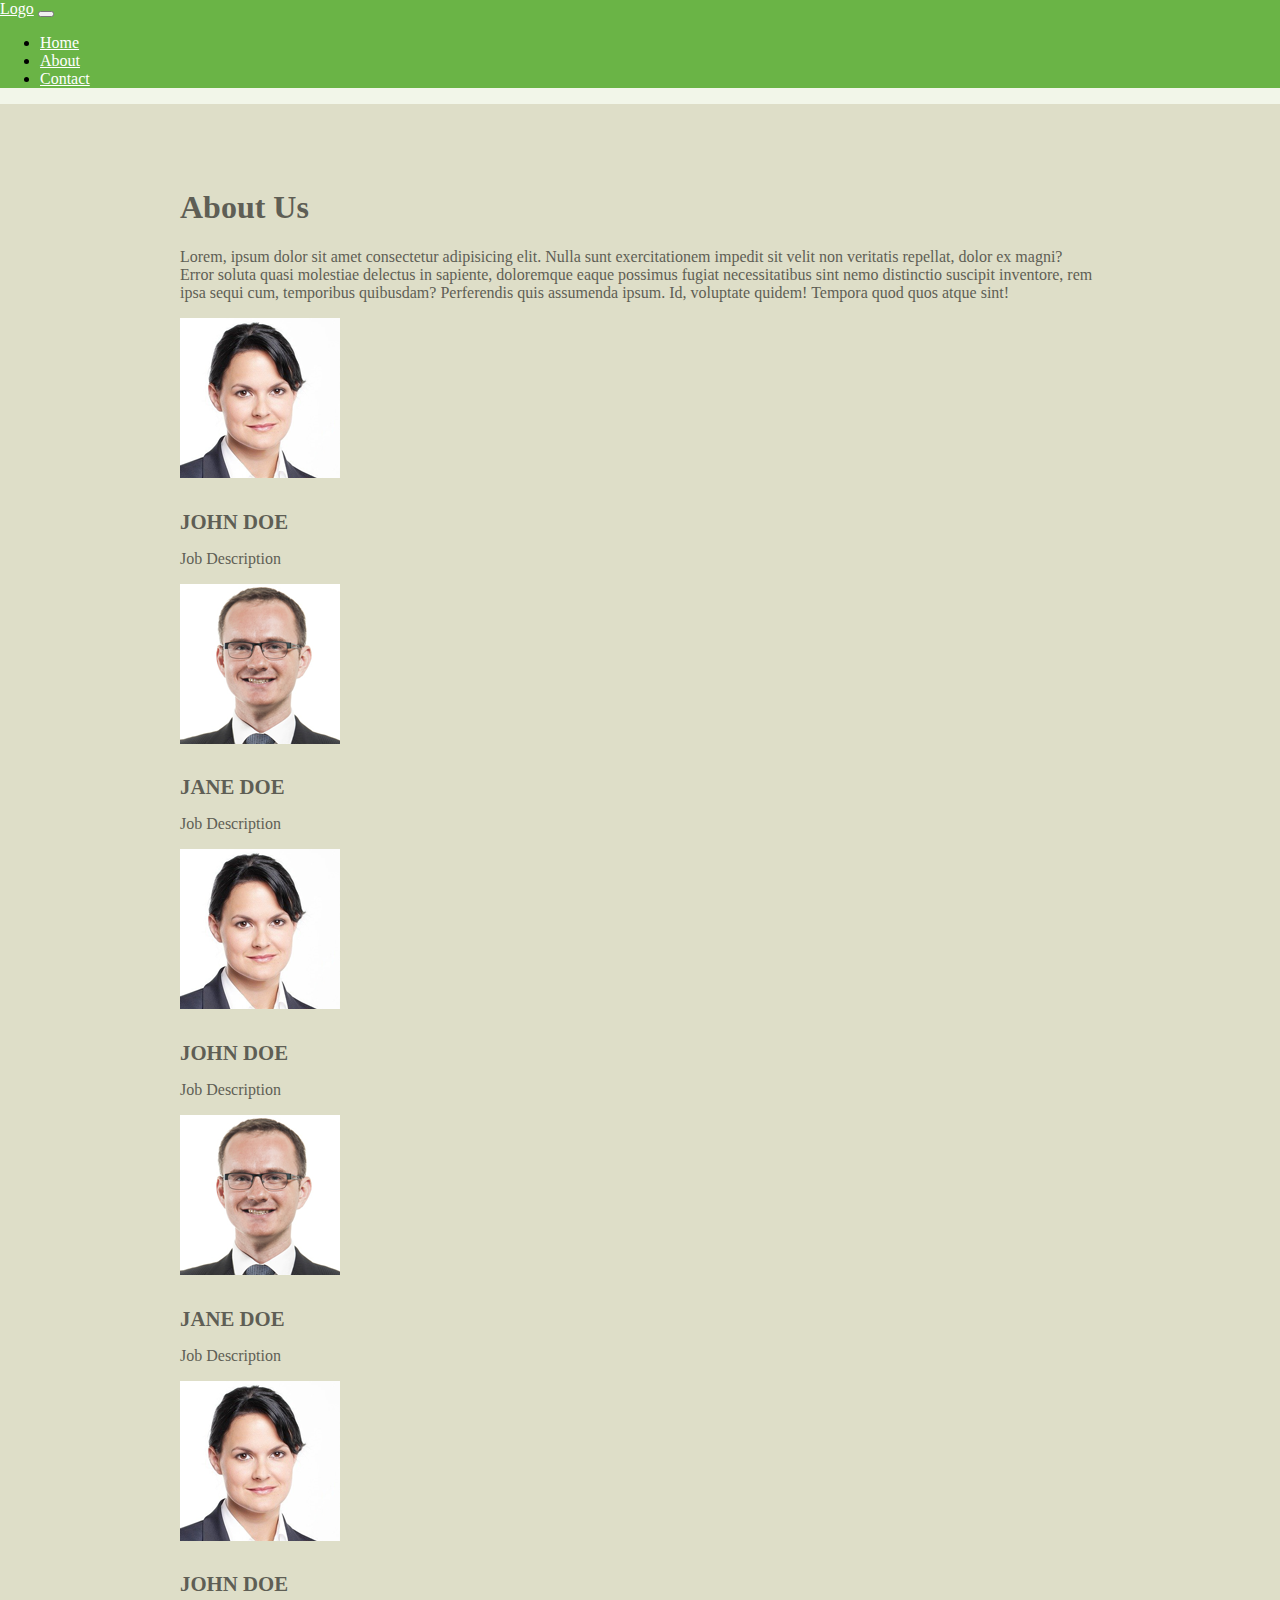
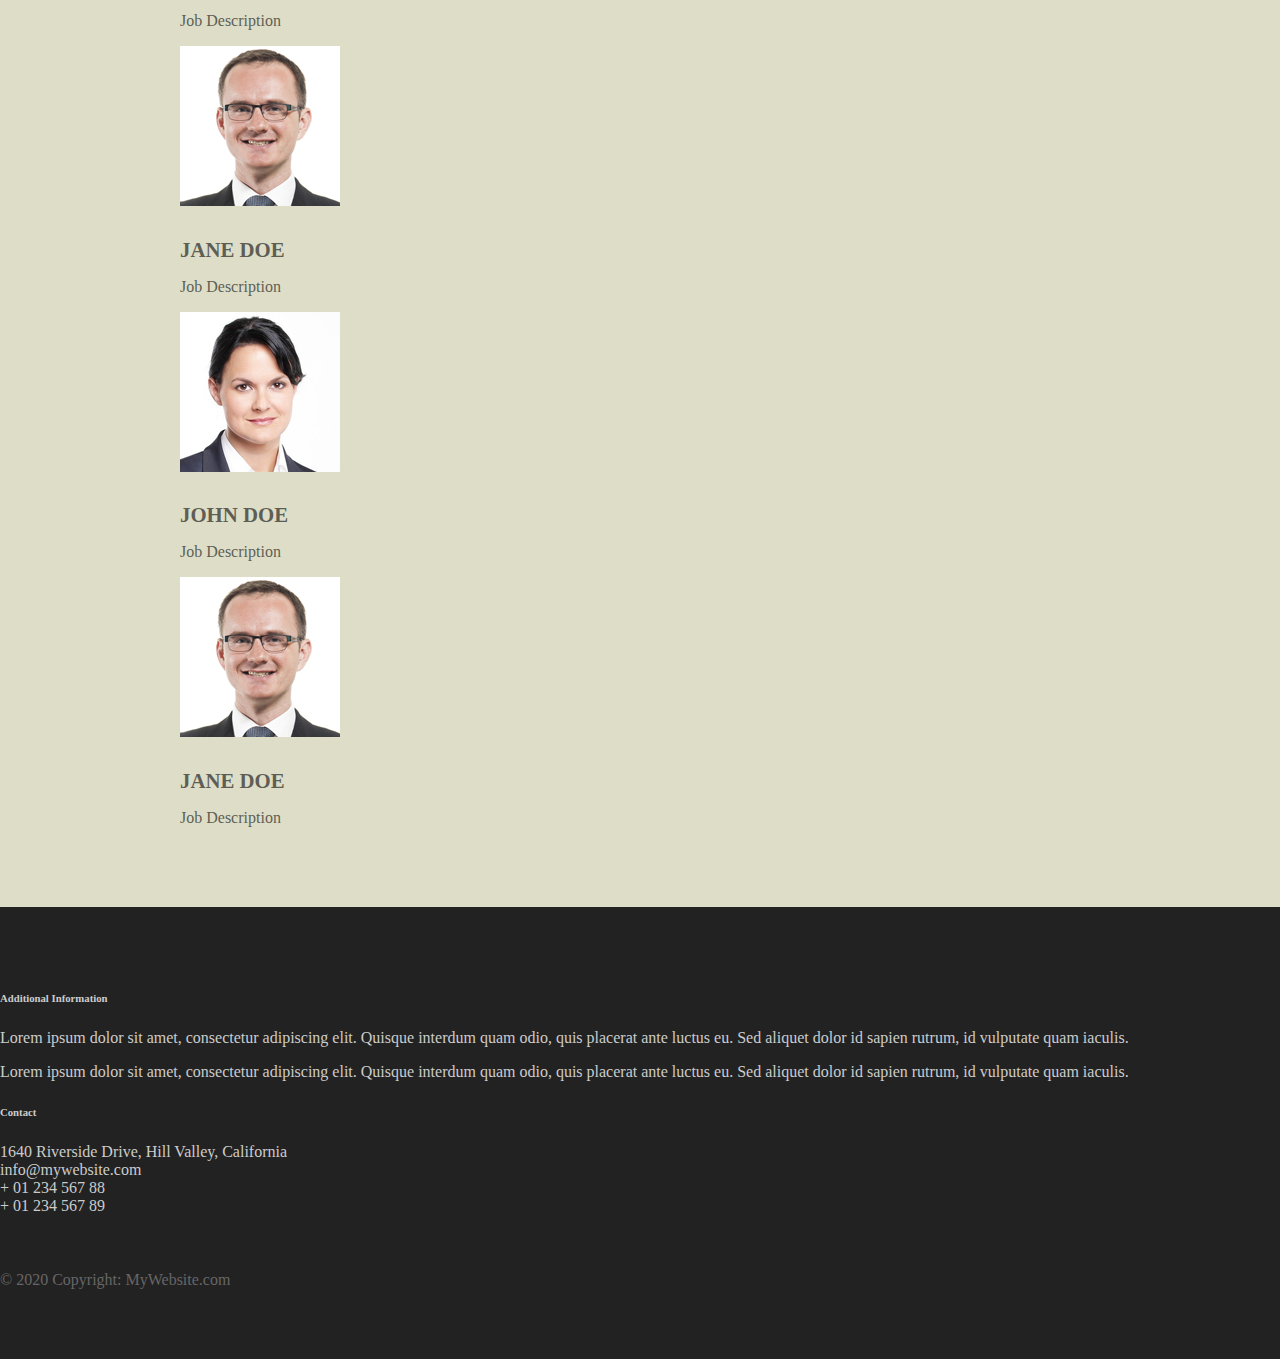
<file: About.html>
<!DOCTYPE html>
<html lang="en">

<head>
  <meta charset="UTF-8">
  <meta http-equiv="X-UA-Compatible" content="IE=edge">
  <meta name="viewport" content="width=device-width, initial-scale=1.0">
  <title>Bootstrap Project</title>

  <link rel="stylesheet" href="https://cdn.jsdelivr.net/npm/bootstrap@4.5.3/dist/css/bootstrap.min.css"
    integrity="sha384-TX8t27EcRE3e/ihU7zmQxVncDAy5uIKz4rEkgIXeMed4M0jlfIDPvg6uqKI2xXr2" crossorigin="anonymous">

  <link rel="stylesheet" type="text/css" href="index.css">
</head>

<body>
  <nav class="navbar navbar-expand-md">
    <a class="navbar-brand" href="#">Logo</a>
    <button class="navbar-toggler navbar-dark" type="button" data-toggle="collapse" data-target="#main-navigation">
      <span class="navbar-toggler-icon"></span>
    </button>
    <div class="collapse navbar-collapse" id="main-navigation">
      <ul class="navbar-nav">
        <li class="nav-item">
          <a class="nav-link" href="index.html">Home</a>
        </li>
        <li class="nav-item">
          <a class="nav-link" href="about.html">About</a>
        </li>
        <li class="nav-item">
          <a class="nav-link" href="#">Contact</a>
        </li>
      </ul>
    </div>
  </nav>

  <div class="background">
    <div class="container team">
      <h1>About Us</h1>
      <p>Lorem, ipsum dolor sit amet consectetur adipisicing elit. Nulla sunt exercitationem impedit sit velit non
        veritatis repellat, dolor ex magni? Error soluta quasi molestiae delectus in sapiente, doloremque eaque possimus
        fugiat necessitatibus sint nemo distinctio suscipit inventore, rem ipsa sequi cum, temporibus quibusdam?
        Perferendis quis assumenda ipsum. Id, voluptate quidem! Tempora quod quos atque sint!</p>
      <div class="row">
        <div class="card col-lg-3 col-md-3 col-sm-4 text-center">
          <img class="card-img-top rounded-circle" src="images/team-image-1.png" alt="Card image">
          <div class="card-body">
            <h4 class="card-title">John Doe</h4>
            <p class="card-text">Job Description</p>
          </div>
        </div>

        <div class="card col-lg-3 col-md-3 col-sm-4 text-center">
          <img class="card-img-top rounded-circle" src="images/team-image-2.png" alt="Card image">
          <div class="card-body">
            <h4 class="card-title">Jane Doe</h4>
            <p class="card-text">Job Description</p>
          </div>
        </div>

        <div class="card col-lg-3 col-md-3 col-sm-4 text-center">
          <img class="card-img-top rounded-circle" src="images/team-image-1.png" alt="Card image">
          <div class="card-body">
            <h4 class="card-title">John Doe</h4>
            <p class="card-text">Job Description</p>
          </div>
        </div>

        <div class="card col-lg-3 col-md-3 col-sm-4 text-center">
          <img class="card-img-top rounded-circle" src="images/team-image-2.png" alt="Card image">
          <div class="card-body">
            <h4 class="card-title">Jane Doe</h4>
            <p class="card-text">Job Description</p>
          </div>
        </div>

        <div class="card col-lg-3 col-md-3 col-sm-4 text-center">
          <img class="card-img-top rounded-circle" src="images/team-image-1.png" alt="Card image">
          <div class="card-body">
            <h4 class="card-title">John Doe</h4>
            <p class="card-text">Job Description</p>
          </div>
        </div>

        <div class="card col-lg-3 col-md-3 col-sm-4 text-center">
          <img class="card-img-top rounded-circle" src="images/team-image-2.png" alt="Card image">
          <div class="card-body">
            <h4 class="card-title">Jane Doe</h4>
            <p class="card-text">Job Description</p>
          </div>
        </div>

        <div class="card col-lg-3 col-md-3 col-sm-4 text-center">
          <img class="card-img-top rounded-circle" src="images/team-image-1.png" alt="Card image">
          <div class="card-body">
            <h4 class="card-title">John Doe</h4>
            <p class="card-text">Job Description</p>
          </div>
        </div>

        <div class="card col-lg-3 col-md-3 col-sm-4 text-center">
          <img class="card-img-top rounded-circle" src="images/team-image-2.png" alt="Card image">
          <div class="card-body">
            <h4 class="card-title">Jane Doe</h4>
            <p class="card-text">Job Description</p>
          </div>
        </div>

      </div>
    </div>
  </div>

  <footer class="page-footer">
    <div class="container">
      <div class="row">
        <div class="col-lg-8 col-md-8 col-sm-12">
          <h6 class="text-uppercase font-weight-bold">Additional Information</h6>
          <p>Lorem ipsum dolor sit amet, consectetur adipiscing elit. Quisque interdum quam odio, quis placerat ante
            luctus eu. Sed aliquet dolor id sapien rutrum, id vulputate quam iaculis.</p>
          <p>Lorem ipsum dolor sit amet, consectetur adipiscing elit. Quisque interdum quam odio, quis placerat ante
            luctus eu. Sed aliquet dolor id sapien rutrum, id vulputate quam iaculis.</p>
        </div>
        <div class="col-lg-4 col-md-4 col-sm-12">
          <h6 class="text-uppercase font-weight-bold">Contact</h6>
          <p>1640 Riverside Drive, Hill Valley, California
            <br />info@mywebsite.com
            <br />+ 01 234 567 88
            <br />+ 01 234 567 89
          </p>
        </div>
        <div>
          <div class="footer-copyright text-center">© 2020 Copyright: MyWebsite.com</div>
  </footer>

  <script src="https://code.jquery.com/jquery-3.5.1.min.js"
    integrity="sha256-9/aliU8dGd2tb6OSsuzixeV4y/faTqgFtohetphbbj0=" crossorigin="anonymous">
    </script>

  <script src="https://cdn.jsdelivr.net/npm/bootstrap@4.5.3/dist/js/bootstrap.min.js"
    integrity="sha384-w1Q4orYjBQndcko6MimVbzY0tgp4pWB4lZ7lr30WKz0vr/aWKhXdBNmNb5D92v7s" crossorigin="anonymous">
    </script>

  <script src="index.js"></script>
</body>

</html>
</file>
<file: index.css>
body {
    padding: 0;
    margin: 0;
    background: #f2f6e9;
  }
  .navbar {
    background: #6ab446;
  }
  .nav-link,
  .navbar-brand {
    color: #fff;
    cursor: pointer;
  }
  .nav-link {
    margin-right: 1em !important;
  }
  .nav-link:hover {
    color: #000;
  }
  .navbar-collapse {
    justify-content: flex-end;
  }
  .header {
    background-image: url("images/header-background.jpg");
    background-size: cover;
    background-position: center;
    position: relative;
  }
  
  .overlay {
    position: absolute;
    min-height: 100%;
    min-width: 100%;
    left: 0;
    top: 0;
    background: rgba(0, 0, 0, 0.6);
  }
  
  .description {
    left: 50%;
    position: absolute;
    top: 45%;
    transform: translate(-50%, -55%);
    text-align: center;
  }
  .description h1 {
    color: #6ab446;
  }
  .description p {
    color: #fff;
    font-size: 1.3rem;
    line-height: 1.5;
  }
  .description button {
    border: 1px solid #6ab446;
    background: #6ab446;
    border-radius: 0;
    color: #fff;
  }
  .description button:hover {
    border: 1px solid #fff;
    background: #fff;
    color: #000;
  }
  .features {
    margin: 4em auto;
    padding: 1em;
    position: relative;
  }
  .feature-title {
    color: #333;
    font-size: 1.3rem;
    font-weight: 700;
    margin-bottom: 20px;
    text-transform: uppercase;
  }
  .features img {
    -webkit-box-shadow: 1px 1px 4px rgba(0, 0, 0, 0.4);
    -moz-box-shadow: 1px 1px 4px rgba(0, 0, 0, 0.4);
    box-shadow: 1px 1px 4px rgba(0, 0, 0, 0.4);
    margin-bottom: 16px;
  }
  .features .form-control,
  .features input {
    border-radius: 0;
  }
  .features .btn {
    background-color: #589b37;
    border: 1px solid #589b37;
    color: #fff;
    margin-top: 20px;
  }
  .features .btn:hover {
    background-color: #333;
    border: 1px solid #333;
  }
  .background {
    background: #dedec8;
    padding: 4em 0;
  }
  .team {
    color: #5e5e55;
    padding: 0 180px;
  }
  .team .card-columns {
    -webkit-column-count: 4;
    -moz-column-count: 4;
    column-count: 4;
  }
  .team .card {
    background: none;
    border: none;
  }
  .team .card-title {
    font-size: 1.3rem;
    margin-bottom: 0;
    text-transform: uppercase;
  }
  
  .page-footer {
    background-color: #222;
    color: #ccc;
    padding: 60px 0 30px;
  }
  
  .footer-copyright {
    color: #666;
    padding: 40px 0;
  }
  
  @media (max-width: 575.98px) {
    .description {
      left: 0;
      padding: 0 15px;
      position: absolute;
      top: 10%;
      transform: none;
      text-align: center;
    }
  
    .description h1 {
      font-size: 2em;
    }
  
    .description p {
      font-size: 1.2rem;
    }
  
    .features {
      margin: 0;
    }
  }
  #demo-modal .modal-content {
    border-radius: 0;
    padding: 2rem;
  }
  #demo-modal .modal-header {
    border-bottom: none;
  }
  #demo-modal h4 {
    color: #000;
    font-size: 30px;
    margin: 0 0 25px;
    font-weight: bold;
    text-transform: capitalize;
  }
  #demo-modal .close {
    background: #c0c3c8;
    border-radius: 50%;
    color: #fff;
    font-size: 19px;
    font-weight: normal;
    height: 30px;
    opacity: 0.5;
    padding: 0;
    position: absolute;
    right: 26px;
    text-align: center;
    top: 26px;
    width: 30px;
  }
  #demo-modal .close span {
    position: relative;
    top: -3px;
  }
  #demo-modal .modal-body p {
    color: #999;
  }
  #demo-modal .form-control,
  #demo-modal .btn {
    min-height: 46px;
  }
  #demo-modal .btn {
    background-color: #1da098;
    border: none;
    color: #fff;
    min-width: 150px;
    transition: all 0.4s;
  }
  #demo-modal .btn:hover,
  #demo-modal .btn:focus {
    background-color: #12968d;
  }
  .colImgStyle {
    height: 300px;
  }
</file>
